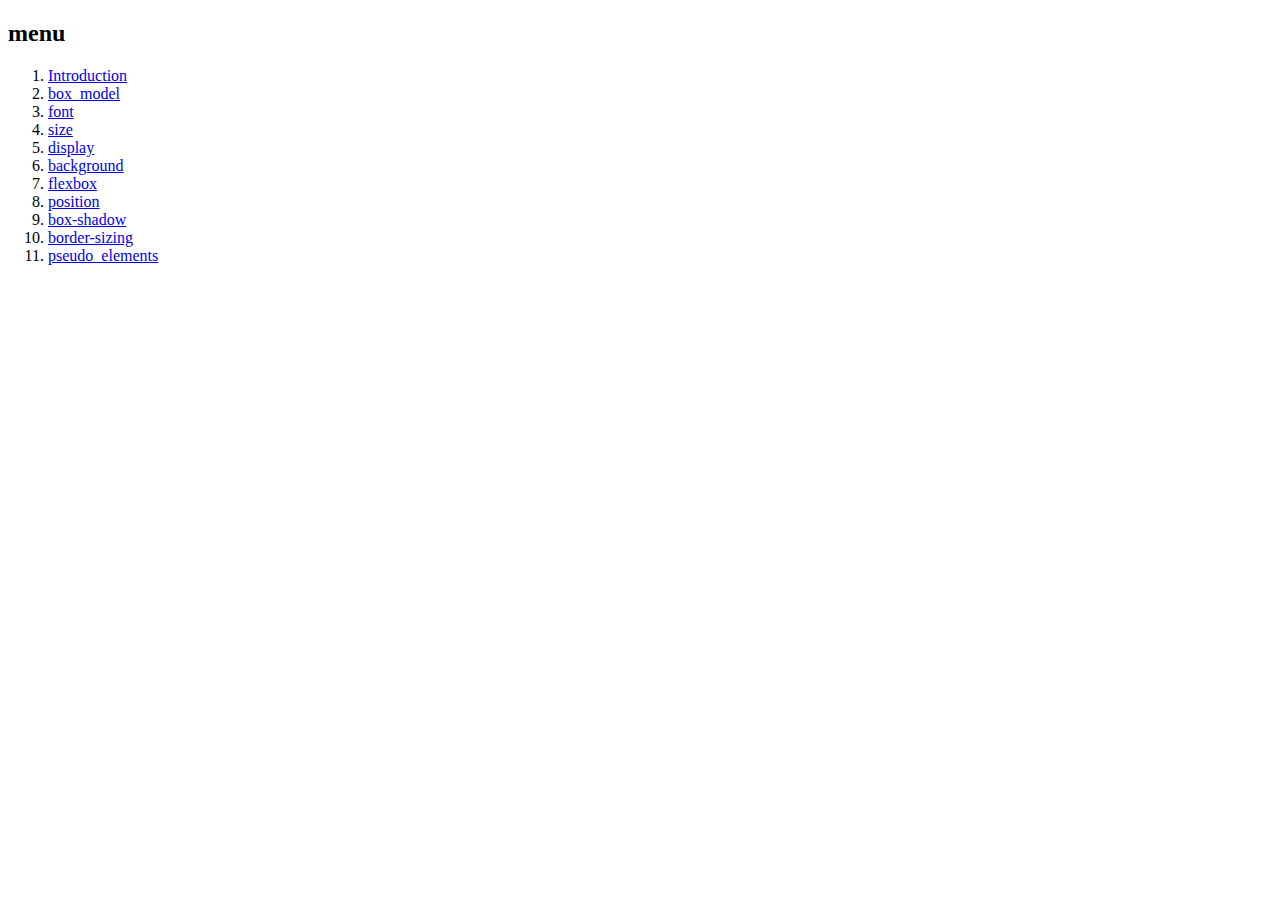
<file: index.html>
<!DOCTYPE html>
<html lang="ja">

<head>
  <meta charset="UTF-8">
  <meta http-equiv="X-UA-Compatible" content="IE=edge">
  <meta name="viewport" content="width=device-width, initial-scale=1.0">
  <title>Document</title>
</head>

<body>
  <h2>menu</h2>
  <ol id="menu"></ol>
</body>

<script>
  const sections = [
    'Introduction',
    'box_model',
    'font',
    'size',
    'display',
    'background',
    'flexbox',
    'position',
    'box-shadow',
    'border-sizing',
    'pseudo_elements',
  ]

  sections.forEach((section, index) => {
    const indexOfSection = index + 1
    const indexOfSectionString = String(indexOfSection).length === 1 ? '0' + String(indexOfSection) : String(indexOfSection)
    console.log(indexOfSectionString)
    const menuItem = document.createElement('li')
    menuItem.innerHTML = `<a href='${indexOfSectionString + '.' + section}/index.html'>${section}</a>`
    document.getElementById('menu').appendChild(menuItem)
  })
</script>

</html>
</file>
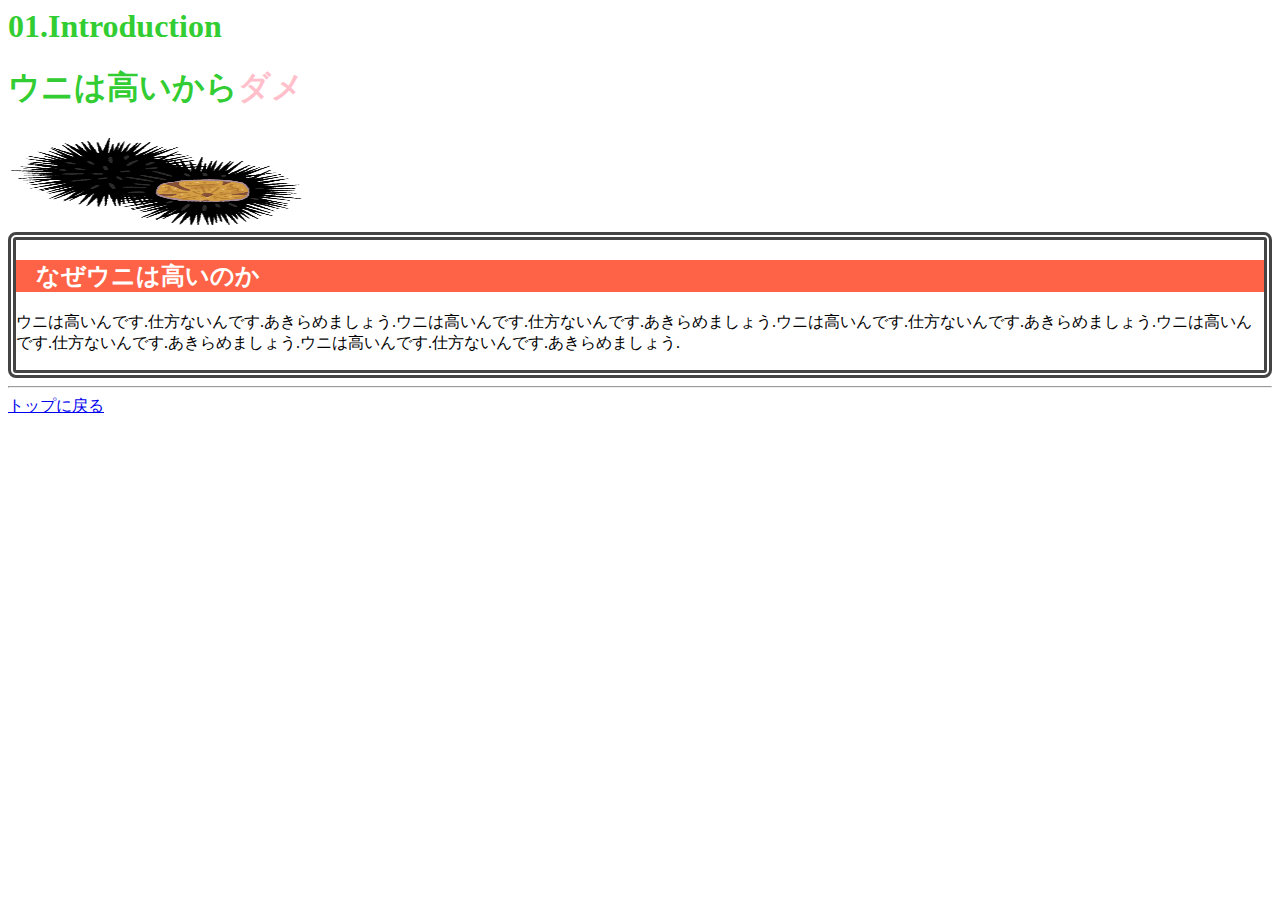
<file: 01.Introduction/index.html>
<head>
  <link rel="stylesheet" href="style.css">
  <title>Introduction</title>
</head>

<body>
  <h1>01.Introduction</h1>
  <h1 class='title'>ウニは高いから<span>ダメ</span></h1>
  <img src="./uni.png">
  <div class='content'>
    <h2 class='sub-title'>なぜウニは高いのか</h2>
    <p>
      ウニは高いんです.仕方ないんです.あきらめましょう.ウニは高いんです.仕方ないんです.あきらめましょう.ウニは高いんです.仕方ないんです.あきらめましょう.ウニは高いんです.仕方ないんです.あきらめましょう.ウニは高いんです.仕方ないんです.あきらめましょう.
    </p>
  </div>
  <hr>
  <a href="../index.html">トップに戻る</a>
</body>
</file>
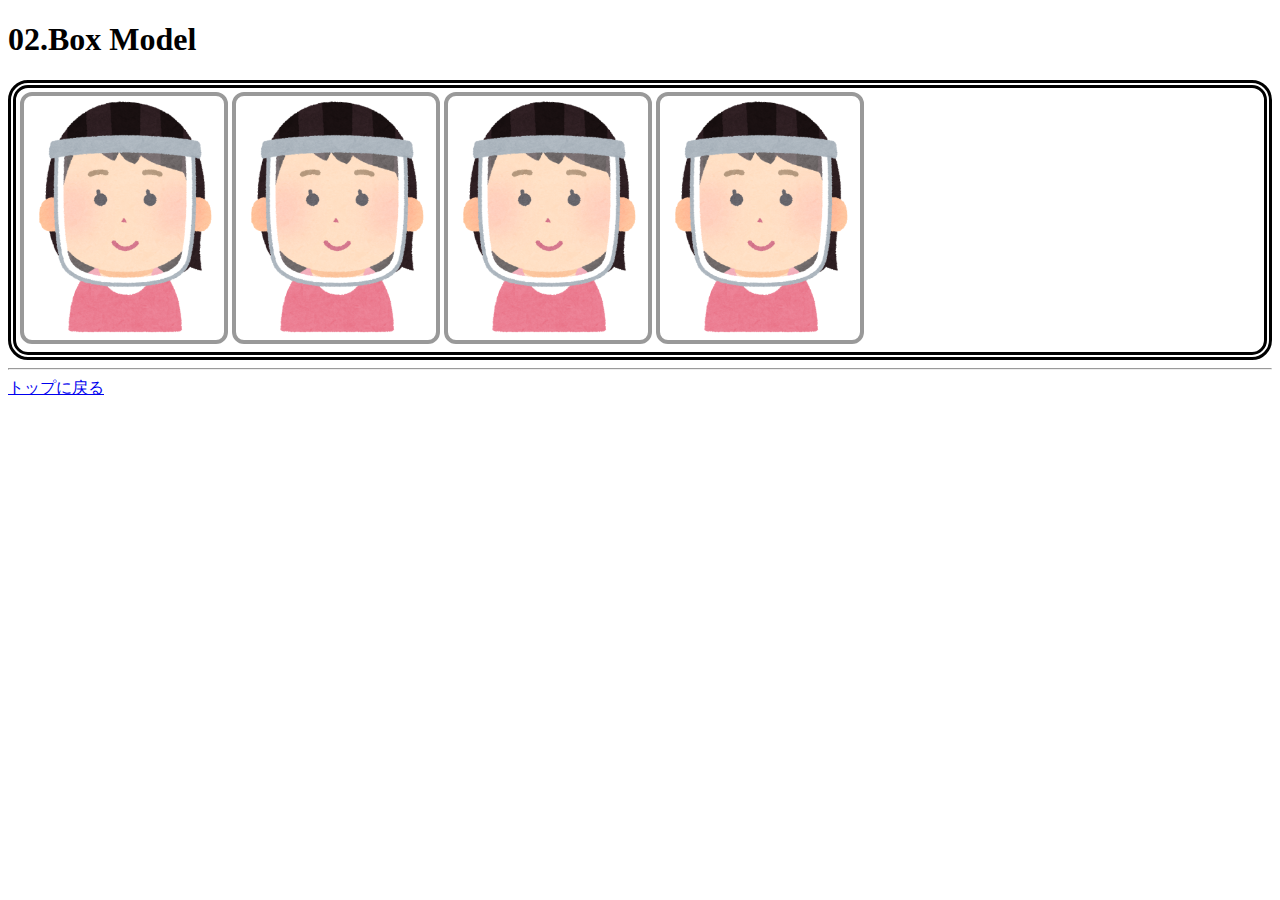
<file: 02.box_model/index.html>
<!DOCTYPE html>
<html lang="ja">

<head>
  <meta charset="UTF-8">
  <meta http-equiv="X-UA-Compatible" content="IE=edge">
  <meta name="viewport" content="width=device-width, initial-scale=1.0">
  <link rel="stylesheet" href="style.css">
  <title>Introduction</title>
</head>

<body>
  <h1>02.Box Model</h1>
  <div class='room'>
    <img class='woman' src="./faceshiled_woman.png" alt="woman">
    <img class='woman' src="./faceshiled_woman.png" alt="woman">
    <img class='woman' src="./faceshiled_woman.png" alt="woman">
    <img class='woman' src="./faceshiled_woman.png" alt="woman">
  </div>
  <hr>
  <a href="../index.html">トップに戻る</a>
</body>

</html>
</file>
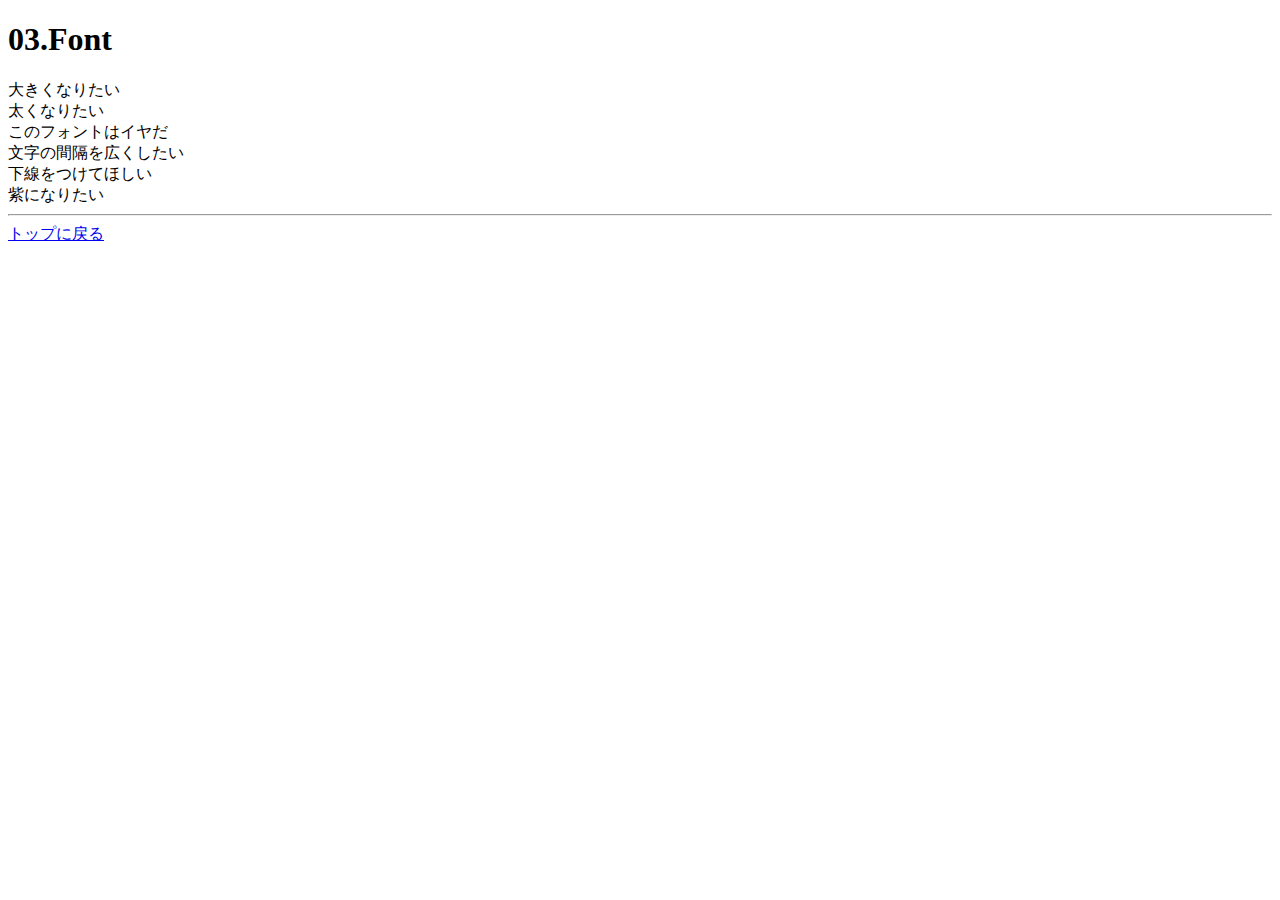
<file: 03.font/index.html>
<!DOCTYPE html>
<html lang="ja">

<head>
  <meta charset="UTF-8">
  <meta http-equiv="X-UA-Compatible" content="IE=edge">
  <meta name="viewport" content="width=device-width, initial-scale=1.0">
  <link rel="stylesheet" href="style.css">
  <title>Introduction</title>
</head>

<body>
  <h1>03.Font</h1>
  <li>大きくなりたい</li>
  <li>太くなりたい</li>
  <li>このフォントはイヤだ</li>
  <li>文字の間隔を広くしたい</li>
  <li>下線をつけてほしい</li>
  <li>紫になりたい</li>
  <hr>
  <a href="../index.html">トップに戻る</a>
</body>

</html>
</file>
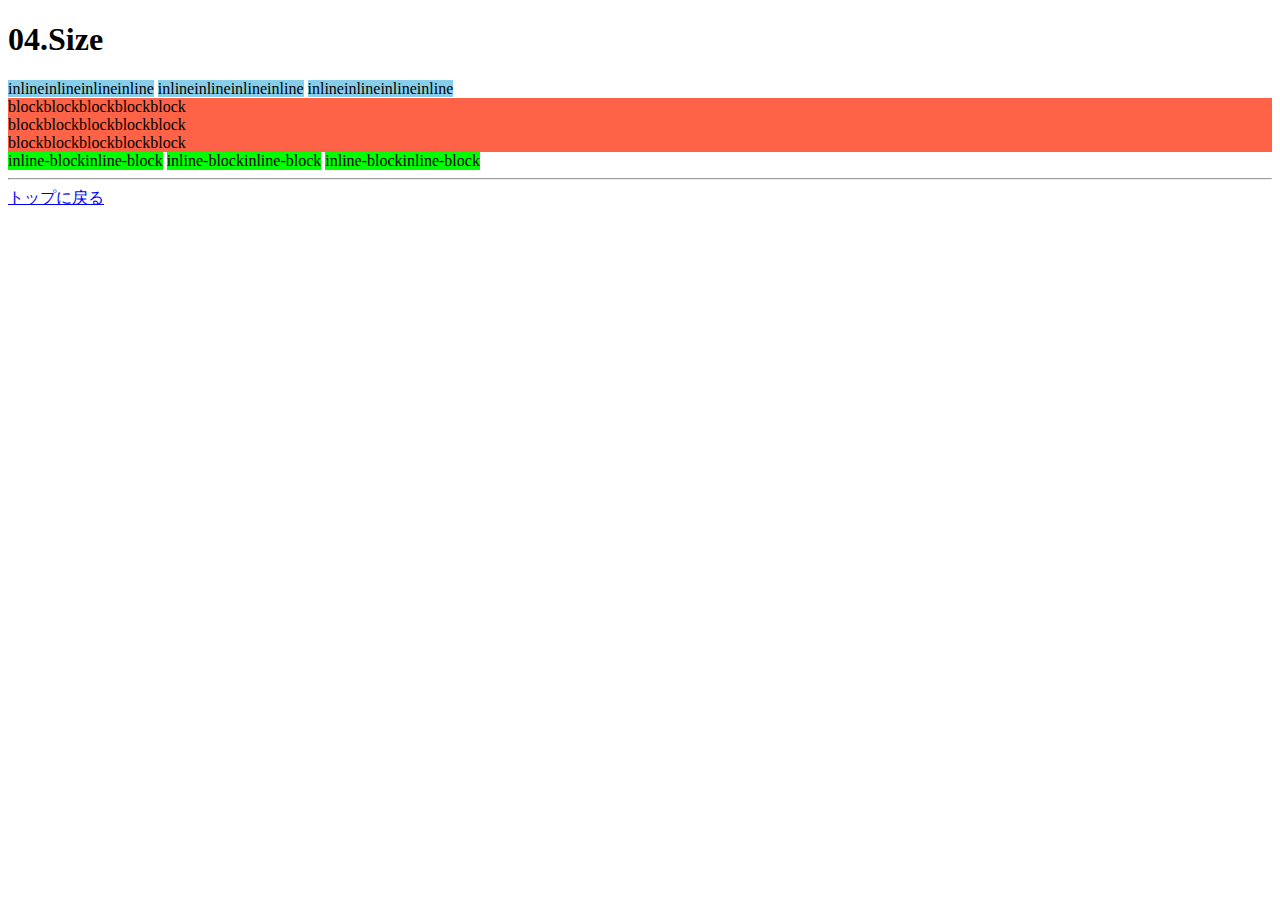
<file: 04.size/index.html>
<!DOCTYPE html>
<html lang="ja">

<head>
  <meta charset="UTF-8">
  <meta http-equiv="X-UA-Compatible" content="IE=edge">
  <meta name="viewport" content="width=device-width, initial-scale=1.0">
  <link rel="stylesheet" href="style.css">
  <title>Introduction</title>
</head>

<body>
  <h1>04.Size</h1>
  <div class='inline'>inlineinlineinlineinline</div>
  <div class='inline'>inlineinlineinlineinline</div>
  <div class='inline'>inlineinlineinlineinline</div>
  <div class='block'>blockblockblockblockblock</div>
  <div class='block'>blockblockblockblockblock</div>
  <div class='block'>blockblockblockblockblock</div>
  <div class='inline-block'>inline-blockinline-block</div>
  <div class='inline-block'>inline-blockinline-block</div>
  <div class='inline-block'>inline-blockinline-block</div>
  <br>


  <!-- <div class='box1'>横400px,縦300pxになりたい</div>
  <div class='box2'>画面いっぱいまで広がりたい</div>
  <div class='box3'>中身に応じて自動で</div>
  <div class='tomato-box'>
    <div class='box4'>tomato-boxの半分</div>
    <div class='box5'>Block</div>
  </div> -->
  <hr>
  <a href="../index.html">トップに戻る</a>
</body>

</html>
</file>
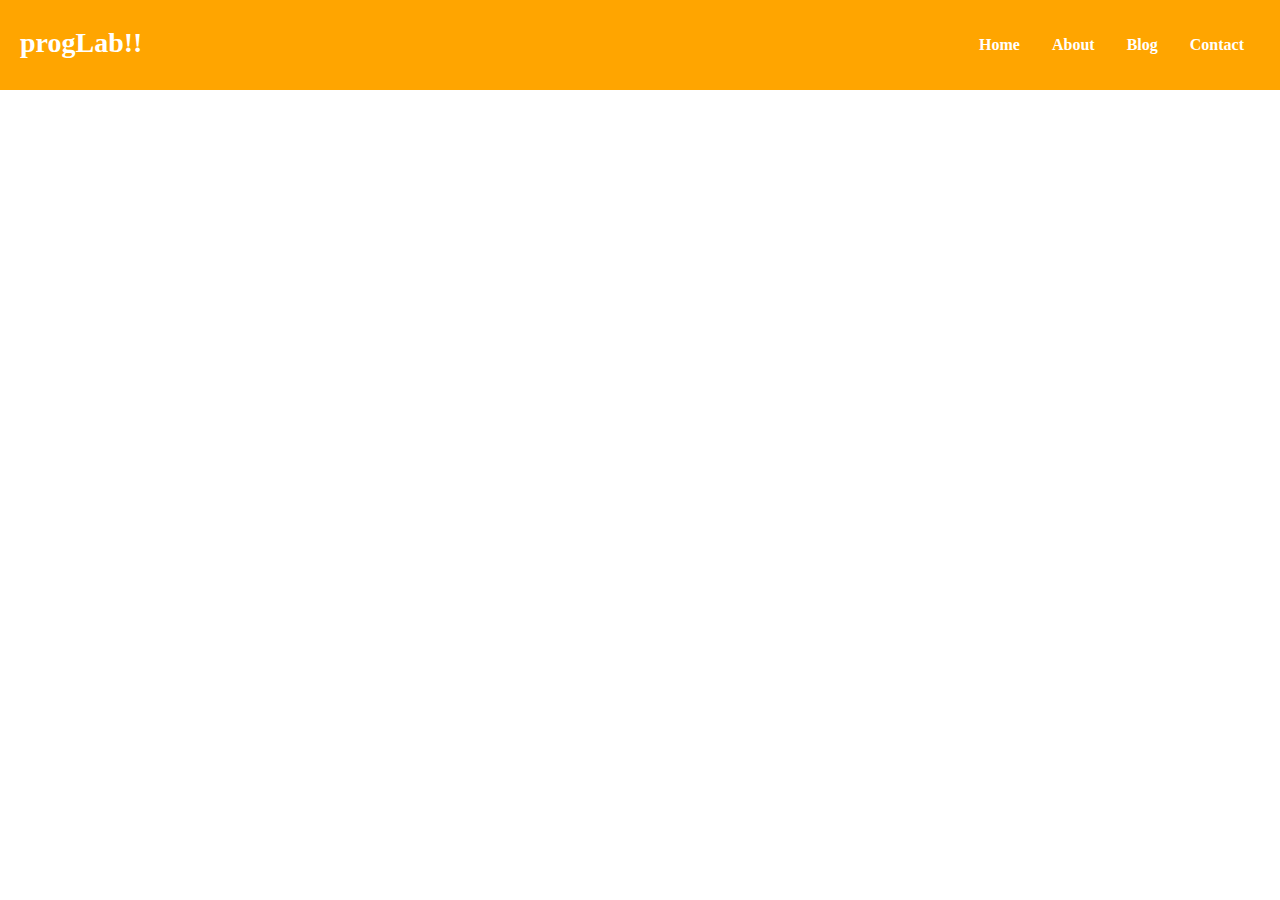
<file: model_answer/create_header/index.html>
<!DOCTYPE html>
<html lang="ja">

<head>
  <meta charset="UTF-8">
  <meta http-equiv="X-UA-Compatible" content="IE=edge">
  <meta name="viewport" content="width=device-width, initial-scale=1.0">
  <link rel="stylesheet" href="style.css">
  <link rel="stylesheet" href="reset.css">
  <title>create header</title>
</head>

<body>
  <header>
    <h1>progLab!!</h1>
    <ul>
      <li>Home</li>
      <li>About</li>
      <li>Blog</li>
      <li>Contact</li>
    </ul>
  </header>
</body>

</html>
</file>
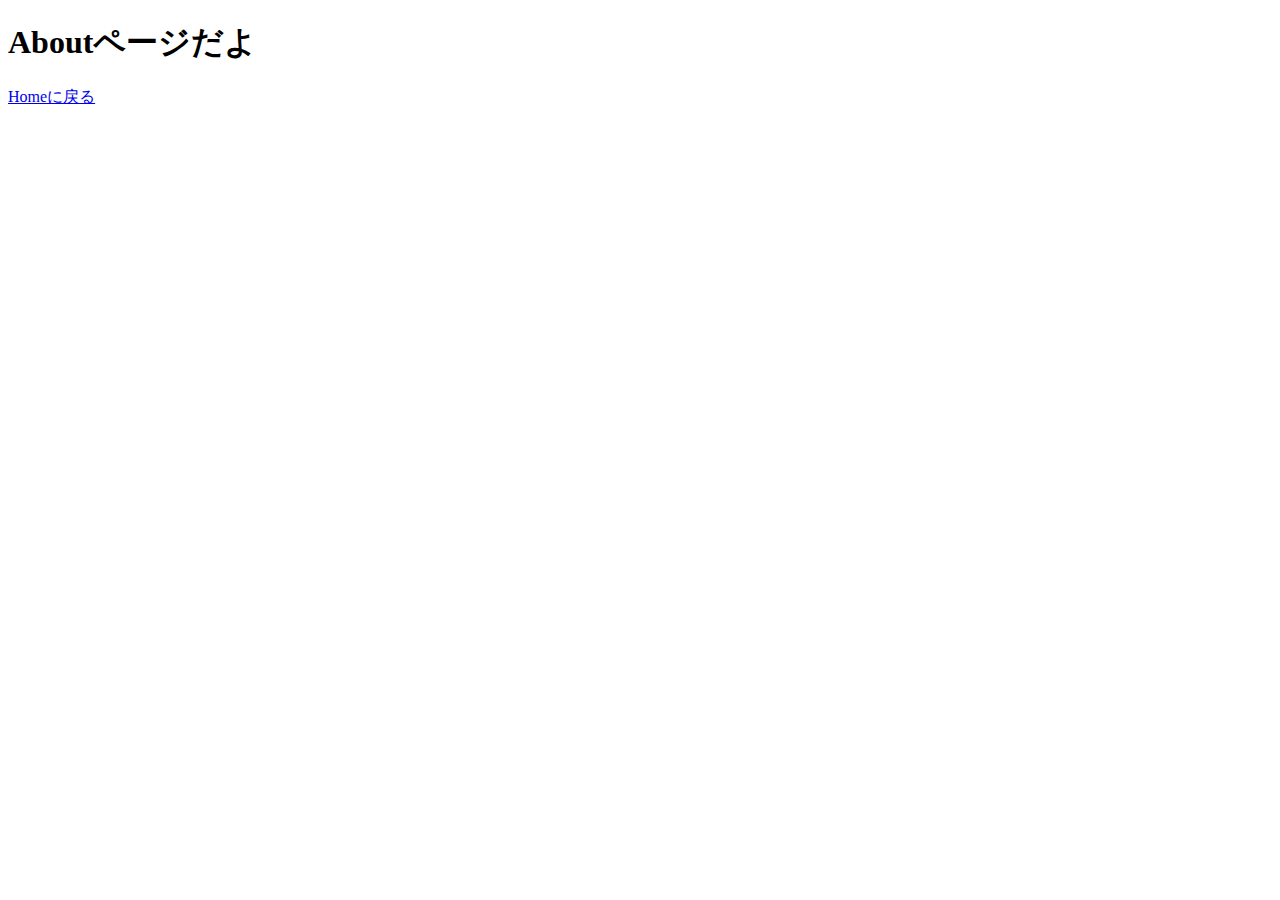
<file: create_menu/about.html>
<!DOCTYPE html>
<html lang="ja">

<head>
  <meta charset="UTF-8">
  <meta http-equiv="X-UA-Compatible" content="IE=edge">
  <meta name="viewport" content="width=device-width, initial-scale=1.0">
  <title>create menu</title>
</head>

<body>
  <h1>Aboutページだよ</h1>
  <a href="./index.html">Homeに戻る</a>
</body>

</html>
</file>
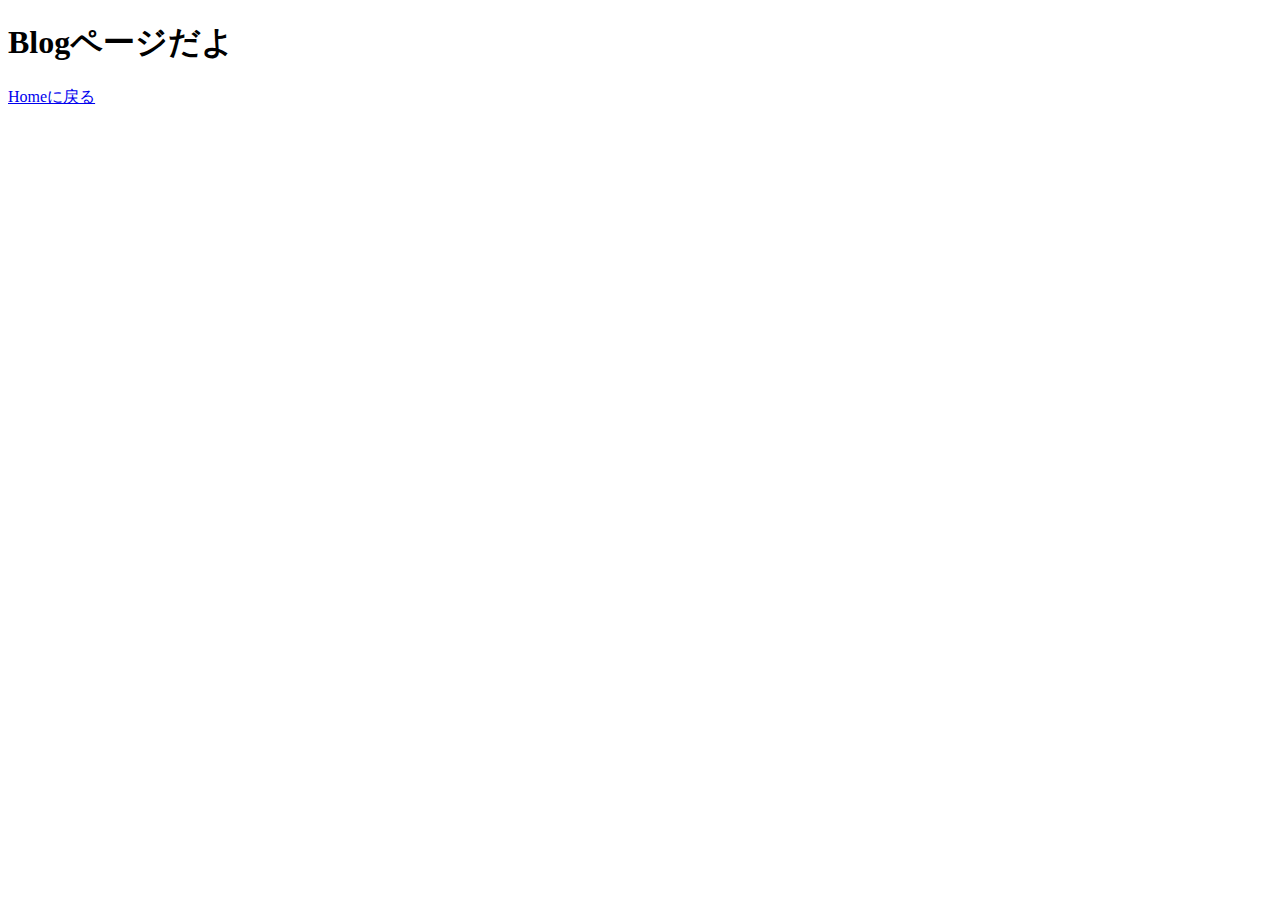
<file: create_menu/blog.html>
<!DOCTYPE html>
<html lang="ja">

<head>
  <meta charset="UTF-8">
  <meta http-equiv="X-UA-Compatible" content="IE=edge">
  <meta name="viewport" content="width=device-width, initial-scale=1.0">
  <title>create menu</title>
</head>

<body>
  <h1>Blogページだよ</h1>
  <a href="./index.html">Homeに戻る</a>
</body>

</html>
</file>
<file: 01.Introduction/style.css>
h1 {
  color: limegreen;
}

span {
  color: pink;
}

.sub-title {
  color: #fff;
  background-color: tomato;
  padding-left: 20px;
}

img {
  width: 300px;
  height: 100px;
}

.content {
  border: 8px double #444;
  border-radius: 8px;
}
</file>
<file: 02.box_model/style.css>
.room {
  border: 8px double #000;
  border-radius: 20px;
  padding: 4px;
}

.woman {
  width: 200px;
  border: 4px solid #999;
  border-radius: 12px;
}
</file>
<file: 03.font/style.css>
/* ここにそれぞれの条件を満たすCSSを書いてみる */
</file>
<file: 04.size/style.css>
.inline {
  display: inline;
  background-color: skyblue;
  /* width: 300px; */
  /* height: 100px; */
  /* padding: 24px; */
  /* margin: 12px; */
}
.block {
  display: block;
  background-color: tomato;
  /* width: 300px; */
  /* height: 100px; */
  /* padding: 24px; */
  /* margin: 12px; */
}
.inline-block {
  display: inline-block;
  background-color: lime;
  /* width: 300px; */
  /* height: 100px; */
  /* padding: 24px; */
  /* margin: 12px; */
}

.box1 {
  border-radius: 4px;
  margin: 8px;
  padding: 4px;
  background-color: #000;
}
.box2 {
  width: 600px;
  border-radius: 4px;
  margin: 8px;
  padding: 4px;
  background-color: #ccc;
}
.box3 {
  width: 600px;
  border-radius: 4px;
  margin: 8px;
  padding: 4px;
  background-color: #ccc;
}
.box4 {
  border-radius: 4px;
  margin: 8px;
  padding: 4px;
  background-color: #ccc;
}
.box5 {
  border-radius: 4px;
  margin: 8px;
  padding: 4px;
  background-color: #ccc;
}

.tomato-box {
  border: 2px solid #000;
  border-radius: 4px;
  margin: 8px;
  padding: 4px;
  background-color: tomato;
}
</file>
<file: model_answer/create_header/style.css>
header {
  display: flex;
  justify-content: space-between;
  color: white;
  background-color: orange;
  padding: 8px 20px;
}

header h1 {
  font-size: 28px;
}

header ul {
  display: flex;
  justify-content: space-evenly;
  list-style: none;
}

header ul li {
  margin: 4px;
  padding: 8px 12px;
  font-weight: bold;
}
</file>
